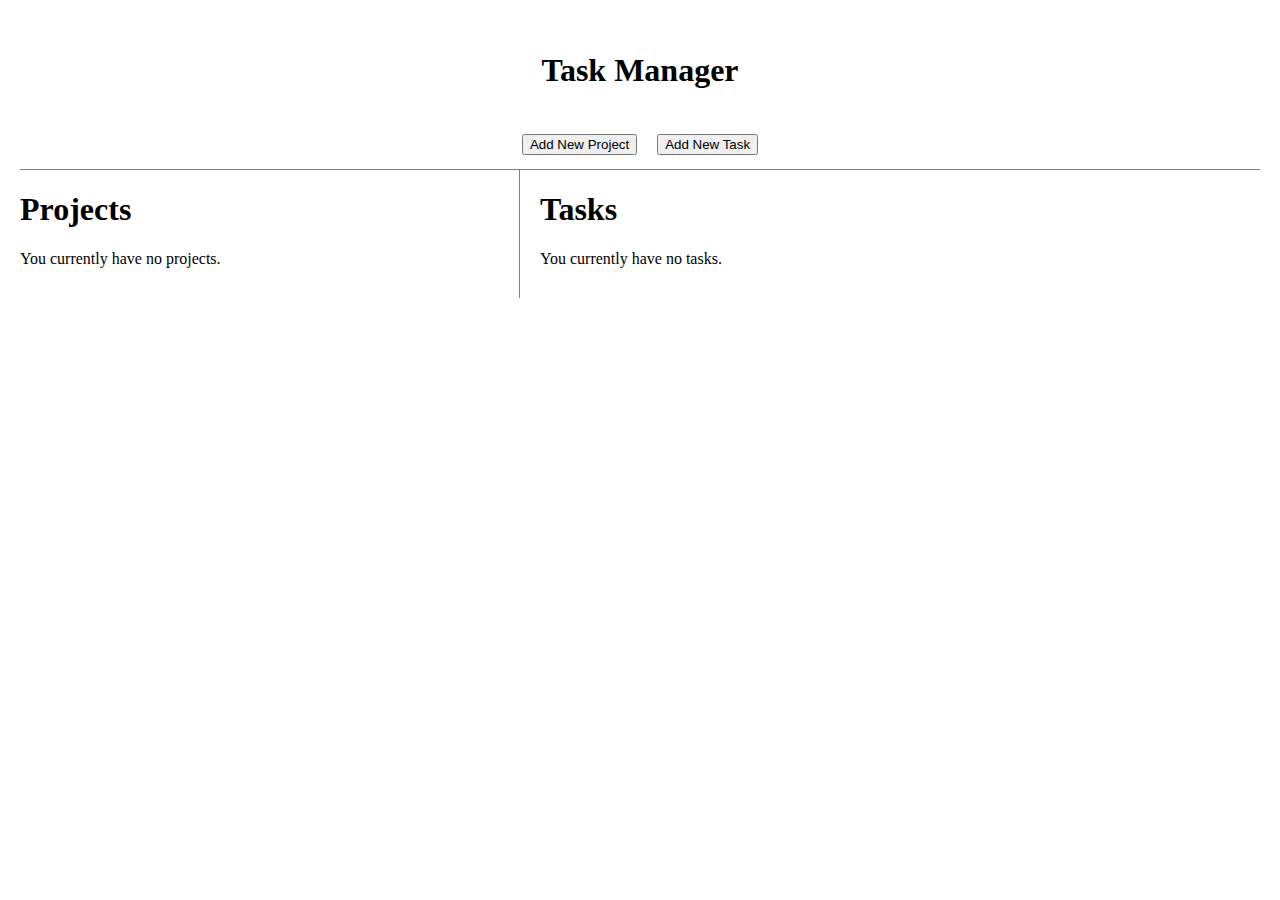
<file: index.html>
<!DOCTYPE html>
<html lang="en">
<head>
    <meta charset="UTF-8">
    <meta name="viewport" content="width=device-width, initial-scale=1.0">
    <title>Todo List</title>
<script defer src="main.js"></script></head>
<body>
    <h1>Task Manager</h1>

    <p>
        <button id="addProjectBtn">Add New Project</button>
        <button id="addTaskBtn">Add New Task</button>
    </p>

    <section>
        <h1>Projects</h1>
        <p id="noProjects">You currently have no projects.</p>
        <p id="projectFilter" style="display: none;">Filter Tasks By Project</p>
        <div id="projects"></div>
        
    </section>

    <section>
        <h1>Tasks</h1>
        <p id="noTasks">You currently have no tasks.</p>

        <div id="heading" style="display: none;">
            <h3>Title</h3>
            <h3>Due Date</h3>
            <h3>Priority</h3>
            <h3>Project</h3>
            <h3>Completed</h3>
        </div>

        <div id="tasks"></div>
        
    </section>

    <dialog id="addProject">
        <form id="projectForm">
            <p>
                <label>
                    Project Name:
                    <input id="projectName" name="projectName" type="text" maxlength="75" autofocus required autocomplete="off">
                </label>
            </p>

            <button type="button" id="cancelProject" formmethod="dialog">Cancel</button>
            <button type="submit" id="submitProject" formmethod="post">Submit</button>
        </form>
    </dialog>

    <dialog id="addTask">
        <form id="taskForm">
            <p>
                <label>
                    Title:
                    <input id="title" name="title" type="text" maxlength="75" autofocus required autocomplete="off">
                </label>
            </p>

            <p>
                <label>
                    Due Date:
                    <input id="dueDate" name="dueDate" type="date" required autocomplete="off">
                </label>
            </p>

            <p>
                Priority:
                <label>High<input name="priority" type="radio" value="High" required></label>

                <label>Medium<input name="priority" type="radio" value="Medium" required></label>
                
                <label>Low<input name="priority" type="radio" value="Low" required></label>
            </p>

            <p>
                <label>
                    Project:
                    <select name="selectProject" id="selectProject">

                    </select>
                </label>
            </p>

            <p>
                Description:
                <textarea id="description" name="description"></textarea>
            </p>

            <button type="button" id="cancelTask" formmethod="dialog">Cancel</button>
            <button type="submit" id="submitTask" formmethod="post">Submit</button>

        </form>
    </dialog>


</body>
</html>
</file>
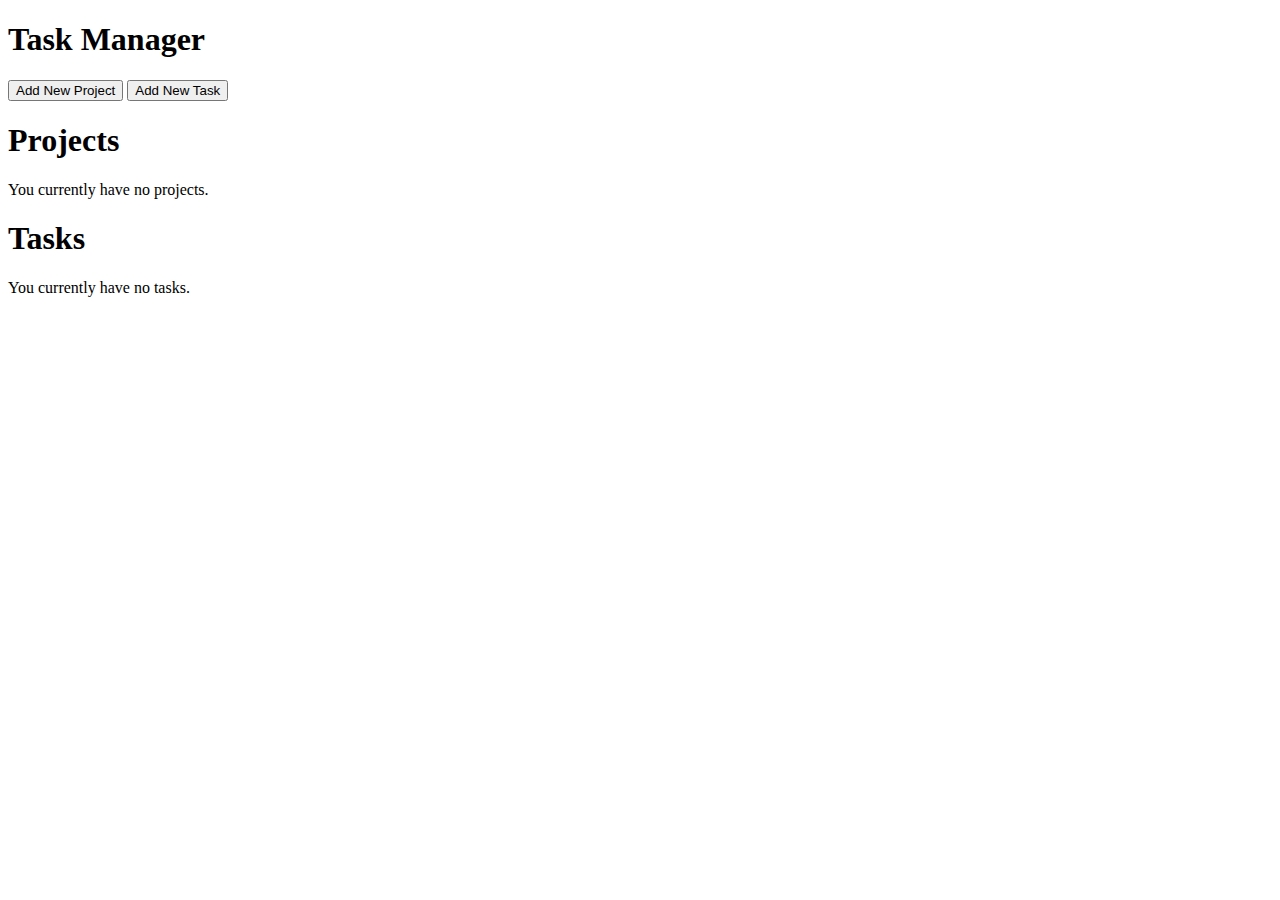
<file: src/template.html>
<!DOCTYPE html>
<html lang="en">
<head>
    <meta charset="UTF-8">
    <meta name="viewport" content="width=device-width, initial-scale=1.0">
    <title>Todo List</title>
</head>
<body>
    <h1>Task Manager</h1>

    <p>
        <button id="addProjectBtn">Add New Project</button>
        <button id="addTaskBtn">Add New Task</button>
    </p>

    <section>
        <h1>Projects</h1>
        <p id="noProjects">You currently have no projects.</p>
        <p id="projectFilter" style="display: none;">Filter Tasks By Project</p>
        <div id="projects"></div>
        
    </section>

    <section>
        <h1>Tasks</h1>
        <p id="noTasks">You currently have no tasks.</p>

        <div id="heading" style="display: none;">
            <h3>Title</h3>
            <h3>Due Date</h3>
            <h3>Priority</h3>
            <h3>Project</h3>
            <h3>Completed</h3>
        </div>

        <div id="tasks"></div>
        
    </section>

    <dialog id="addProject">
        <form id="projectForm">
            <p>
                <label>
                    Project Name:
                    <input id="projectName" name="projectName" type="text" maxlength="75" autofocus required autocomplete="off">
                </label>
            </p>

            <button type="button" id="cancelProject" formmethod="dialog">Cancel</button>
            <button type="submit" id="submitProject" formmethod="post">Submit</button>
        </form>
    </dialog>

    <dialog id="addTask">
        <form id="taskForm">
            <p>
                <label>
                    Title:
                    <input id="title" name="title" type="text" maxlength="75" autofocus required autocomplete="off">
                </label>
            </p>

            <p>
                <label>
                    Due Date:
                    <input id="dueDate" name="dueDate" type="date" required autocomplete="off">
                </label>
            </p>

            <p>
                Priority:
                <label>High<input name="priority" type="radio" value="High" required></label>

                <label>Medium<input name="priority" type="radio" value="Medium" required></label>
                
                <label>Low<input name="priority" type="radio" value="Low" required></label>
            </p>

            <p>
                <label>
                    Project:
                    <select name="selectProject" id="selectProject">

                    </select>
                </label>
            </p>

            <p>
                Description:
                <textarea id="description" name="description"></textarea>
            </p>

            <button type="button" id="cancelTask" formmethod="dialog">Cancel</button>
            <button type="submit" id="submitTask" formmethod="post">Submit</button>

        </form>
    </dialog>


</body>
</html>
</file>
